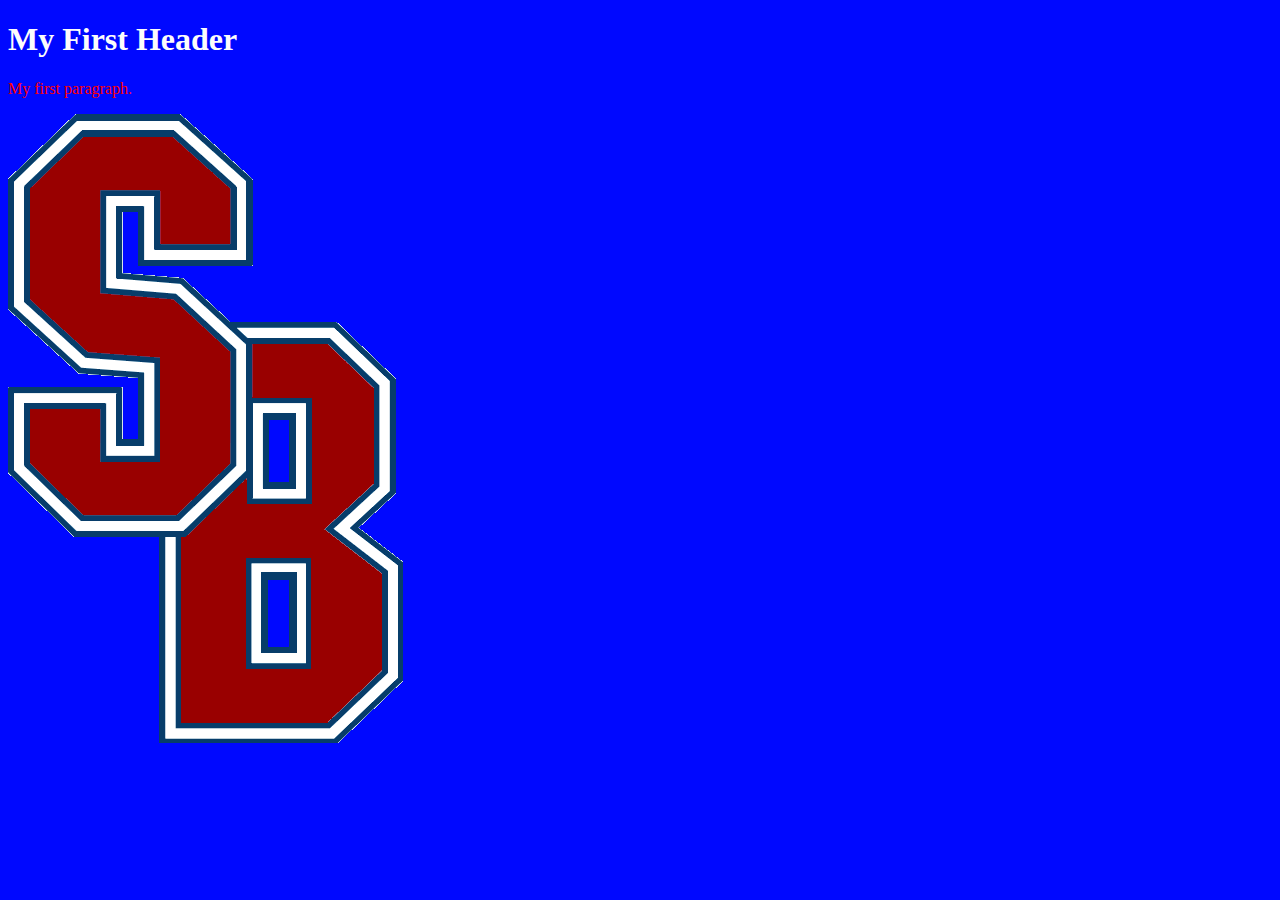
<file: index.html>
<!DOCTYPE html>
<html>
<head>
  <link rel="stylesheet" href="https://armoredmenace.github.io/stylesheet.css">
</head>
<body>
  
  <h1>My First Header</h1>
  
  <p>My first paragraph.</p>

  <img src="/images/Stony_Brook_Seawolves.png">
</body>
</html>
</file>
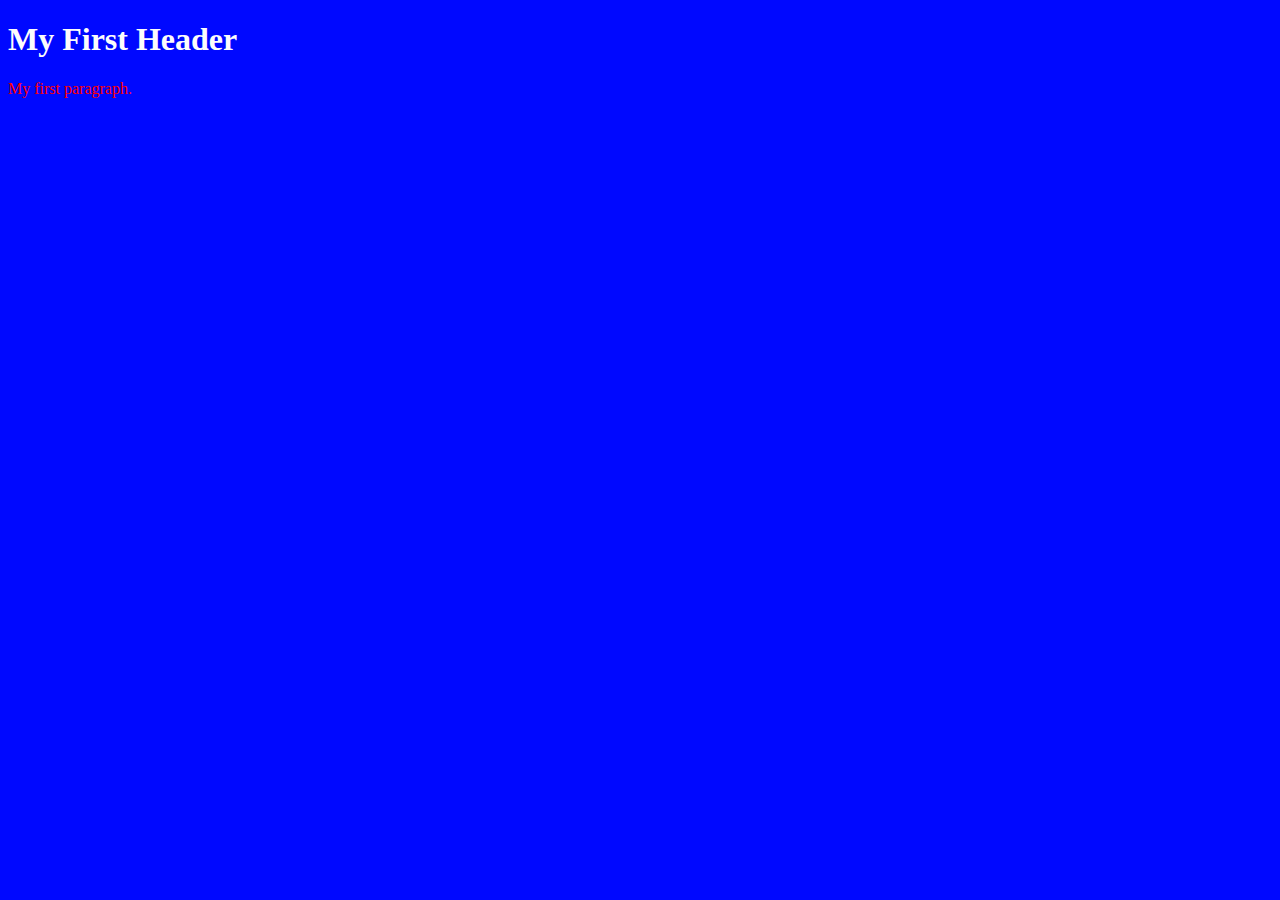
<file: homepage.html>
<!DOCTYPE html>
<html>
<head>
  <link rel="stylesheet" href="https://armoredmenace.github.io/stylesheet.css">
</head>
<body>
  
  <h1>My First Header</h1>
  
  <p>My first paragraph.</p>
</body>
</html>
</file>
